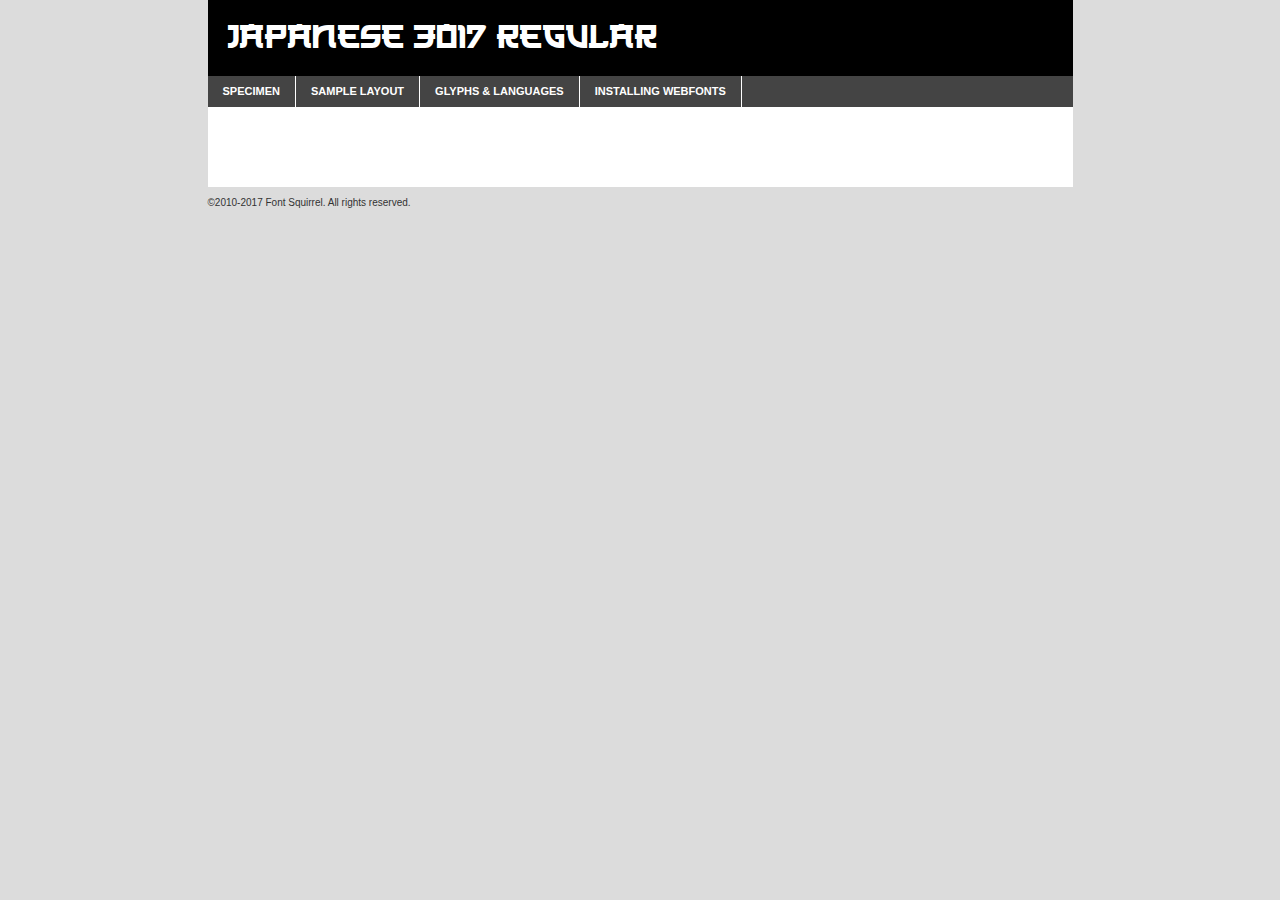
<file: font/japanese_3017-demo.html>
<!DOCTYPE html PUBLIC "-//W3C//DTD XHTML 1.0 Transitional//EN"
        "http://www.w3.org/TR/xhtml1/DTD/xhtml1-transitional.dtd">

<html xmlns="http://www.w3.org/1999/xhtml" xml:lang="en" lang="en">
<head>
    <meta http-equiv="Content-Type" content="text/html; charset=utf-8"/>
    <script src="http://ajax.googleapis.com/ajax/libs/jquery/1.7.2/jquery.min.js" type="text/javascript" charset="utf-8"></script>
    <script type="text/javascript">
		(function($) {
			$.fn.easyTabs = function(option) {
				var param = jQuery.extend({ fadeSpeed: 'fast', defaultContent: 1, activeClass: 'active' }, option);
				$(this).each(function() {
					var thisId = '#' + this.id;
					if ( param.defaultContent == '' )
					{
						param.defaultContent = 1;
					}
					if ( typeof param.defaultContent == 'number' )
					{
						var defaultTab = $(thisId + ' .tabs li:eq(' + (param.defaultContent - 1) + ') a').attr('href').substr(1);
					}
					else
					{
						var defaultTab = param.defaultContent;
					}
					$(thisId + ' .tabs li a').each(function() {
						var tabToHide = $(this).attr('href').substr(1);
						$('#' + tabToHide).addClass('easytabs-tab-content');
					});
					hideAll();
					changeContent(defaultTab);

					function hideAll() {$(thisId + ' .easytabs-tab-content').hide();}

					function changeContent(tabId)
					{
						hideAll();
						$(thisId + ' .tabs li').removeClass(param.activeClass);
						$(thisId + ' .tabs li a[href=#' + tabId + ']').closest('li').addClass(param.activeClass);
						if ( param.fadeSpeed != 'none' )
						{
							$(thisId + ' #' + tabId).fadeIn(param.fadeSpeed);
						}
						else
						{
							$(thisId + ' #' + tabId).show();
						}
					}

					$(thisId + ' .tabs li').click(function() {
						var tabId = $(this).find('a').attr('href').substr(1);
						changeContent(tabId);
						return false;
					});
				});
			}
		})(jQuery);
    </script>
    <link rel="stylesheet" href="specimen_files/specimen_stylesheet.css" type="text/css" charset="utf-8"/>
    <link rel="stylesheet" href="stylesheet.css" type="text/css" charset="utf-8"/>

    <style type="text/css">
        		body {
			font-family: 'japanese_3017regular';
        		}

            </style>

    <title>Japanese 3017 Regular Specimen</title>


    <script type="text/javascript" charset="utf-8">
		$(document).ready(function() {
			$('#container').easyTabs({ defaultContent: 1 });
		});
    </script>
</head>

<body>
<div id="container">
    <div id="header">
		Japanese 3017 Regular    </div>
    <ul class="tabs">
        <li><a href="#specimen">Specimen</a></li>
        <li><a href="#layout">Sample Layout</a></li>
		        <li><a href="#glyphs">Glyphs &amp; Languages</a></li>
        <li><a href="#installing">Installing Webfonts</a></li>

    </ul>

    <div id="main_content">


        <div id="specimen">

            <div class="section">
                <div class="grid12 firstcol">
                    <div class="huge">AaBb</div>
                </div>
            </div>

            <div class="section">
                <div class="glyph_range">A&#x200B;B&#x200b;C&#x200b;D&#x200b;E&#x200b;F&#x200b;G&#x200b;H&#x200b;I&#x200b;J&#x200b;K&#x200b;L&#x200b;M&#x200b;N&#x200b;O&#x200b;P&#x200b;Q&#x200b;R&#x200b;S&#x200b;T&#x200b;U&#x200b;V&#x200b;W&#x200b;X&#x200b;Y&#x200b;Z&#x200b;a&#x200b;b&#x200b;c&#x200b;d&#x200b;e&#x200b;f&#x200b;g&#x200b;h&#x200b;i&#x200b;j&#x200b;k&#x200b;l&#x200b;m&#x200b;n&#x200b;o&#x200b;p&#x200b;q&#x200b;r&#x200b;s&#x200b;t&#x200b;u&#x200b;v&#x200b;w&#x200b;x&#x200b;y&#x200b;z&#x200b;1&#x200b;2&#x200b;3&#x200b;4&#x200b;5&#x200b;6&#x200b;7&#x200b;8&#x200b;9&#x200b;0&#x200b;&amp;&#x200b;.&#x200b;,&#x200b;?&#x200b;!&#x200b;&#64;&#x200b;(&#x200b;)&#x200b;#&#x200b;$&#x200b;%&#x200b;*&#x200b;+&#x200b;-&#x200b;=&#x200b;:&#x200b;;</div>
            </div>
            <div class="section">
                <div class="grid12 firstcol">
                    <table class="sample_table">
                        <tr>
                            <td>10</td>
                            <td class="size10">abcdefghijklmnopqrstuvwxyzABCDEFGHIJKLMNOPQRSTUVWXYZ0123456789abcdefghijklmnopqrstuvwxyzABCDEFGHIJKLMNOPQRSTUVWXYZ0123456789abcdefghijklmnopqrstuvwxyzABCDEFGHIJKLMNOPQRSTUVWXYZ</td>
                        </tr>
                        <tr>
                            <td>11</td>
                            <td class="size11">abcdefghijklmnopqrstuvwxyzABCDEFGHIJKLMNOPQRSTUVWXYZ0123456789abcdefghijklmnopqrstuvwxyzABCDEFGHIJKLMNOPQRSTUVWXYZ0123456789abcdefghijklmnopqrstuvwxyzABCDEFGHIJKLMNOPQRSTUVWXYZ</td>
                        </tr>
                        <tr>
                            <td>12</td>
                            <td class="size12">abcdefghijklmnopqrstuvwxyzABCDEFGHIJKLMNOPQRSTUVWXYZ0123456789abcdefghijklmnopqrstuvwxyzABCDEFGHIJKLMNOPQRSTUVWXYZ0123456789abcdefghijklmnopqrstuvwxyzABCDEFGHIJKLMNOPQRSTUVWXYZ</td>
                        </tr>
                        <tr>
                            <td>13</td>
                            <td class="size13">abcdefghijklmnopqrstuvwxyzABCDEFGHIJKLMNOPQRSTUVWXYZ0123456789abcdefghijklmnopqrstuvwxyzABCDEFGHIJKLMNOPQRSTUVWXYZ0123456789abcdefghijklmnopqrstuvwxyzABCDEFGHIJKLMNOPQRSTUVWXYZ</td>
                        </tr>
                        <tr>
                            <td>14</td>
                            <td class="size14">abcdefghijklmnopqrstuvwxyzABCDEFGHIJKLMNOPQRSTUVWXYZ0123456789abcdefghijklmnopqrstuvwxyzABCDEFGHIJKLMNOPQRSTUVWXYZ0123456789abcdefghijklmnopqrstuvwxyzABCDEFGHIJKLMNOPQRSTUVWXYZ</td>
                        </tr>
                        <tr>
                            <td>16</td>
                            <td class="size16">abcdefghijklmnopqrstuvwxyzABCDEFGHIJKLMNOPQRSTUVWXYZ0123456789abcdefghijklmnopqrstuvwxyzABCDEFGHIJKLMNOPQRSTUVWXYZ</td>
                        </tr>
                        <tr>
                            <td>18</td>
                            <td class="size18">abcdefghijklmnopqrstuvwxyzABCDEFGHIJKLMNOPQRSTUVWXYZ0123456789abcdefghijklmnopqrstuvwxyzABCDEFGHIJKLMNOPQRSTUVWXYZ</td>
                        </tr>
                        <tr>
                            <td>20</td>
                            <td class="size20">abcdefghijklmnopqrstuvwxyzABCDEFGHIJKLMNOPQRSTUVWXYZ0123456789abcdefghijklmnopqrstuvwxyzABCDEFGHIJKLMNOPQRSTUVWXYZ</td>
                        </tr>
                        <tr>
                            <td>24</td>
                            <td class="size24">abcdefghijklmnopqrstuvwxyzABCDEFGHIJKLMNOPQRSTUVWXYZ0123456789abcdefghijklmnopqrstuvwxyzABCDEFGHIJKLMNOPQRSTUVWXYZ</td>
                        </tr>
                        <tr>
                            <td>30</td>
                            <td class="size30">abcdefghijklmnopqrstuvwxyzABCDEFGHIJKLMNOPQRSTUVWXYZ0123456789abcdefghijklmnopqrstuvwxyzABCDEFGHIJKLMNOPQRSTUVWXYZ</td>
                        </tr>
                        <tr>
                            <td>36</td>
                            <td class="size36">abcdefghijklmnopqrstuvwxyzABCDEFGHIJKLMNOPQRSTUVWXYZ0123456789abcdefghijklmnopqrstuvwxyzABCDEFGHIJKLMNOPQRSTUVWXYZ</td>
                        </tr>
                        <tr>
                            <td>48</td>
                            <td class="size48">abcdefghijklmnopqrstuvwxyzABCDEFGHIJKLMNOPQRSTUVWXYZ0123456789abcdefghijklmnopqrstuvwxyzABCDEFGHIJKLMNOPQRSTUVWXYZ</td>
                        </tr>
                        <tr>
                            <td>60</td>
                            <td class="size60">abcdefghijklmnopqrstuvwxyzABCDEFGHIJKLMNOPQRSTUVWXYZ0123456789abcdefghijklmnopqrstuvwxyzABCDEFGHIJKLMNOPQRSTUVWXYZ</td>
                        </tr>
                        <tr>
                            <td>72</td>
                            <td class="size72">abcdefghijklmnopqrstuvwxyzABCDEFGHIJKLMNOPQRSTUVWXYZ0123456789abcdefghijklmnopqrstuvwxyzABCDEFGHIJKLMNOPQRSTUVWXYZ</td>
                        </tr>
                        <tr>
                            <td>90</td>
                            <td class="size90">abcdefghijklmnopqrstuvwxyzABCDEFGHIJKLMNOPQRSTUVWXYZ0123456789abcdefghijklmnopqrstuvwxyzABCDEFGHIJKLMNOPQRSTUVWXYZ</td>
                        </tr>
                    </table>

                </div>

            </div>


            <div class="section" id="bodycomparison">


                <div id="xheight">
                    <div class="fontbody">&#x25FC;&#x25FC;&#x25FC;&#x25FC;&#x25FC;&#x25FC;&#x25FC;&#x25FC;&#x25FC;&#x25FC;&#x25FC;&#x25FC;&#x25FC;&#x25FC;&#x25FC;&#x25FC;&#x25FC;&#x25FC;&#x25FC;&#x25FC;&#x25FC;&#x25FC;&#x25FC;&#x25FC;&#x25FC;&#x25FC;&#x25FC;&#x25FC;&#x25FC;&#x25FC;&#x25FC;&#x25FC;&#x25FC;&#x25FC;&#x25FC;&#x25FC;&#x25FC;&#x25FC;&#x25FC;&#x25FC;&#x25FC;&#x25FC;&#x25FC;&#x25FC;&#x25FC;&#x25FC;&#x25FC;&#x25FC;&#x25FC;&#x25FC;&#x25FC;&#x25FC;&#x25FC;&#x25FC;&#x25FC;&#x25FC;&#x25FC;&#x25FC;&#x25FC;&#x25FC;&#x25FC;&#x25FC;&#x25FC;&#x25FC;&#x25FC;&#x25FC;&#x25FC;&#x25FC;&#x25FC;&#x25FC;&#x25FC;&#x25FC;&#x25FC;&#x25FC;&#x25FC;&#x25FC;&#x25FC;&#x25FC;&#x25FC;&#x25FC;&#x25FC;&#x25FC;&#x25FC;&#x25FC;&#x25FC;&#x25FC;&#x25FC;&#x25FC;&#x25FC;&#x25FC;&#x25FC;&#x25FC;&#x25FC;&#x25FC;&#x25FC;&#x25FC;&#x25FC;&#x25FC;&#x25FC;body</div>
                    <div class="arialbody">body</div>
                    <div class="verdanabody">body</div>
                    <div class="georgiabody">body</div>
                </div>
                <div class="fontbody" style="z-index:1">
                    body<span>Japanese 3017 Regular</span>
                </div>
                <div class="arialbody" style="z-index:1">
                    body<span>Arial</span>
                </div>
                <div class="verdanabody" style="z-index:1">
                    body<span>Verdana</span>
                </div>
                <div class="georgiabody" style="z-index:1">
                    body<span>Georgia</span>
                </div>


            </div>


            <div class="section psample psample_row1" id="">

                <div class="grid2 firstcol">
                    <p class="size10"><span>10.</span>Aenean lacinia bibendum nulla sed consectetur. Fusce dapibus, tellus ac cursus commodo, tortor mauris condimentum nibh, ut fermentum massa justo sit amet risus. Nullam id dolor id nibh ultricies vehicula ut id elit. Cum sociis natoque penatibus et magnis dis parturient montes, nascetur ridiculus mus. Nulla vitae elit libero, a pharetra augue.</p>

                </div>
                <div class="grid3">
                    <p class="size11"><span>11.</span>Aenean lacinia bibendum nulla sed consectetur. Fusce dapibus, tellus ac cursus commodo, tortor mauris condimentum nibh, ut fermentum massa justo sit amet risus. Nullam id dolor id nibh ultricies vehicula ut id elit. Cum sociis natoque penatibus et magnis dis parturient montes, nascetur ridiculus mus. Nulla vitae elit libero, a pharetra augue.</p>

                </div>
                <div class="grid3">
                    <p class="size12"><span>12.</span>Aenean lacinia bibendum nulla sed consectetur. Fusce dapibus, tellus ac cursus commodo, tortor mauris condimentum nibh, ut fermentum massa justo sit amet risus. Nullam id dolor id nibh ultricies vehicula ut id elit. Cum sociis natoque penatibus et magnis dis parturient montes, nascetur ridiculus mus. Nulla vitae elit libero, a pharetra augue.</p>

                </div>
                <div class="grid4">
                    <p class="size13"><span>13.</span>Aenean lacinia bibendum nulla sed consectetur. Fusce dapibus, tellus ac cursus commodo, tortor mauris condimentum nibh, ut fermentum massa justo sit amet risus. Nullam id dolor id nibh ultricies vehicula ut id elit. Cum sociis natoque penatibus et magnis dis parturient montes, nascetur ridiculus mus. Nulla vitae elit libero, a pharetra augue.</p>

                </div>
                <div class="white_blend"></div>

            </div>
            <div class="section psample psample_row2" id="">
                <div class="grid3 firstcol">
                    <p class="size14"><span>14.</span>Aenean lacinia bibendum nulla sed consectetur. Fusce dapibus, tellus ac cursus commodo, tortor mauris condimentum nibh, ut fermentum massa justo sit amet risus. Nullam id dolor id nibh ultricies vehicula ut id elit. Cum sociis natoque penatibus et magnis dis parturient montes, nascetur ridiculus mus. Nulla vitae elit libero, a pharetra augue.</p>

                </div>
                <div class="grid4">
                    <p class="size16"><span>16.</span>Aenean lacinia bibendum nulla sed consectetur. Fusce dapibus, tellus ac cursus commodo, tortor mauris condimentum nibh, ut fermentum massa justo sit amet risus. Nullam id dolor id nibh ultricies vehicula ut id elit. Cum sociis natoque penatibus et magnis dis parturient montes, nascetur ridiculus mus. Nulla vitae elit libero, a pharetra augue.</p>

                </div>
                <div class="grid5">
                    <p class="size18"><span>18.</span>Aenean lacinia bibendum nulla sed consectetur. Fusce dapibus, tellus ac cursus commodo, tortor mauris condimentum nibh, ut fermentum massa justo sit amet risus. Nullam id dolor id nibh ultricies vehicula ut id elit. Cum sociis natoque penatibus et magnis dis parturient montes, nascetur ridiculus mus. Nulla vitae elit libero, a pharetra augue.</p>

                </div>

                <div class="white_blend"></div>

            </div>

            <div class="section psample psample_row3" id="">
                <div class="grid5 firstcol">
                    <p class="size20"><span>20.</span>Aenean lacinia bibendum nulla sed consectetur. Fusce dapibus, tellus ac cursus commodo, tortor mauris condimentum nibh, ut fermentum massa justo sit amet risus. Nullam id dolor id nibh ultricies vehicula ut id elit. Cum sociis natoque penatibus et magnis dis parturient montes, nascetur ridiculus mus. Nulla vitae elit libero, a pharetra augue.</p>
                </div>
                <div class="grid7">
                    <p class="size24"><span>24.</span>Aenean lacinia bibendum nulla sed consectetur. Fusce dapibus, tellus ac cursus commodo, tortor mauris condimentum nibh, ut fermentum massa justo sit amet risus. Nullam id dolor id nibh ultricies vehicula ut id elit. Cum sociis natoque penatibus et magnis dis parturient montes, nascetur ridiculus mus. Nulla vitae elit libero, a pharetra augue.</p>
                </div>

                <div class="white_blend"></div>

            </div>

            <div class="section psample psample_row4" id="">
                <div class="grid12 firstcol">
                    <p class="size30"><span>30.</span>Aenean lacinia bibendum nulla sed consectetur. Fusce dapibus, tellus ac cursus commodo, tortor mauris condimentum nibh, ut fermentum massa justo sit amet risus. Nullam id dolor id nibh ultricies vehicula ut id elit. Cum sociis natoque penatibus et magnis dis parturient montes, nascetur ridiculus mus. Nulla vitae elit libero, a pharetra augue.</p>
                </div>
                <div class="white_blend"></div>

            </div>


            <div class="section psample psample_row1 fullreverse">
                <div class="grid2 firstcol">
                    <p class="size10"><span>10.</span>Aenean lacinia bibendum nulla sed consectetur. Fusce dapibus, tellus ac cursus commodo, tortor mauris condimentum nibh, ut fermentum massa justo sit amet risus. Nullam id dolor id nibh ultricies vehicula ut id elit. Cum sociis natoque penatibus et magnis dis parturient montes, nascetur ridiculus mus. Nulla vitae elit libero, a pharetra augue.</p>

                </div>
                <div class="grid3">
                    <p class="size11"><span>11.</span>Aenean lacinia bibendum nulla sed consectetur. Fusce dapibus, tellus ac cursus commodo, tortor mauris condimentum nibh, ut fermentum massa justo sit amet risus. Nullam id dolor id nibh ultricies vehicula ut id elit. Cum sociis natoque penatibus et magnis dis parturient montes, nascetur ridiculus mus. Nulla vitae elit libero, a pharetra augue.</p>

                </div>
                <div class="grid3">
                    <p class="size12"><span>12.</span>Aenean lacinia bibendum nulla sed consectetur. Fusce dapibus, tellus ac cursus commodo, tortor mauris condimentum nibh, ut fermentum massa justo sit amet risus. Nullam id dolor id nibh ultricies vehicula ut id elit. Cum sociis natoque penatibus et magnis dis parturient montes, nascetur ridiculus mus. Nulla vitae elit libero, a pharetra augue.</p>

                </div>
                <div class="grid4">
                    <p class="size13"><span>13.</span>Aenean lacinia bibendum nulla sed consectetur. Fusce dapibus, tellus ac cursus commodo, tortor mauris condimentum nibh, ut fermentum massa justo sit amet risus. Nullam id dolor id nibh ultricies vehicula ut id elit. Cum sociis natoque penatibus et magnis dis parturient montes, nascetur ridiculus mus. Nulla vitae elit libero, a pharetra augue.</p>

                </div>
                <div class="black_blend"></div>

            </div>

            <div class="section psample psample_row2 fullreverse">
                <div class="grid3 firstcol">
                    <p class="size14"><span>14.</span>Aenean lacinia bibendum nulla sed consectetur. Fusce dapibus, tellus ac cursus commodo, tortor mauris condimentum nibh, ut fermentum massa justo sit amet risus. Nullam id dolor id nibh ultricies vehicula ut id elit. Cum sociis natoque penatibus et magnis dis parturient montes, nascetur ridiculus mus. Nulla vitae elit libero, a pharetra augue.</p>

                </div>
                <div class="grid4">
                    <p class="size16"><span>16.</span>Aenean lacinia bibendum nulla sed consectetur. Fusce dapibus, tellus ac cursus commodo, tortor mauris condimentum nibh, ut fermentum massa justo sit amet risus. Nullam id dolor id nibh ultricies vehicula ut id elit. Cum sociis natoque penatibus et magnis dis parturient montes, nascetur ridiculus mus. Nulla vitae elit libero, a pharetra augue.</p>

                </div>
                <div class="grid5">
                    <p class="size18"><span>18.</span>Aenean lacinia bibendum nulla sed consectetur. Fusce dapibus, tellus ac cursus commodo, tortor mauris condimentum nibh, ut fermentum massa justo sit amet risus. Nullam id dolor id nibh ultricies vehicula ut id elit. Cum sociis natoque penatibus et magnis dis parturient montes, nascetur ridiculus mus. Nulla vitae elit libero, a pharetra augue.</p>

                </div>
                <div class="black_blend"></div>

            </div>

            <div class="section psample fullreverse psample_row3" id="">
                <div class="grid5 firstcol">
                    <p class="size20"><span>20.</span>Aenean lacinia bibendum nulla sed consectetur. Fusce dapibus, tellus ac cursus commodo, tortor mauris condimentum nibh, ut fermentum massa justo sit amet risus. Nullam id dolor id nibh ultricies vehicula ut id elit. Cum sociis natoque penatibus et magnis dis parturient montes, nascetur ridiculus mus. Nulla vitae elit libero, a pharetra augue.</p>
                </div>
                <div class="grid7">
                    <p class="size24"><span>24.</span>Aenean lacinia bibendum nulla sed consectetur. Fusce dapibus, tellus ac cursus commodo, tortor mauris condimentum nibh, ut fermentum massa justo sit amet risus. Nullam id dolor id nibh ultricies vehicula ut id elit. Cum sociis natoque penatibus et magnis dis parturient montes, nascetur ridiculus mus. Nulla vitae elit libero, a pharetra augue.</p>
                </div>

                <div class="black_blend"></div>

            </div>

            <div class="section psample fullreverse psample_row4" id="" style="border-bottom: 20px #000 solid;">
                <div class="grid12 firstcol">
                    <p class="size30"><span>30.</span>Aenean lacinia bibendum nulla sed consectetur. Fusce dapibus, tellus ac cursus commodo, tortor mauris condimentum nibh, ut fermentum massa justo sit amet risus. Nullam id dolor id nibh ultricies vehicula ut id elit. Cum sociis natoque penatibus et magnis dis parturient montes, nascetur ridiculus mus. Nulla vitae elit libero, a pharetra augue.</p>
                </div>
                <div class="black_blend"></div>

            </div>


        </div>

        <div id="layout">

            <div class="section">

                <div class="grid12 firstcol">
                    <h1>Lorem Ipsum Dolor</h1>
                    <h2>Etiam porta sem malesuada magna mollis euismod</h2>

                    <p class="byline">By <a href="#link">Aenean Lacinia</a></p>
                </div>
            </div>
            <div class="section">
                <div class="grid8 firstcol">
                    <p class="large">Donec sed odio dui. Morbi leo risus, porta ac consectetur ac, vestibulum at eros. Fusce dapibus, tellus ac cursus commodo, tortor mauris condimentum nibh, ut fermentum massa justo sit amet risus. </p>


                    <h3>Pellentesque ornare sem</h3>

                    <p>Maecenas sed diam eget risus varius blandit sit amet non magna. Maecenas faucibus mollis interdum. Donec ullamcorper nulla non metus auctor fringilla. Nullam id dolor id nibh ultricies vehicula ut id elit. Nullam id dolor id nibh ultricies vehicula ut id elit. </p>

                    <p>Aenean eu leo quam. Pellentesque ornare sem lacinia quam venenatis vestibulum. Lorem ipsum dolor sit amet, consectetur adipiscing elit. Cum sociis natoque penatibus et magnis dis parturient montes, nascetur ridiculus mus. </p>

                    <p>Nulla vitae elit libero, a pharetra augue. Praesent commodo cursus magna, vel scelerisque nisl consectetur et. Aenean lacinia bibendum nulla sed consectetur. </p>

                    <p>Nullam quis risus eget urna mollis ornare vel eu leo. Nullam quis risus eget urna mollis ornare vel eu leo. Maecenas sed diam eget risus varius blandit sit amet non magna. Donec ullamcorper nulla non metus auctor fringilla. </p>

                    <h3>Cras mattis consectetur</h3>

                    <p>Aenean eu leo quam. Pellentesque ornare sem lacinia quam venenatis vestibulum. Aenean lacinia bibendum nulla sed consectetur. Integer posuere erat a ante venenatis dapibus posuere velit aliquet. Cras mattis consectetur purus sit amet fermentum. </p>

                    <p>Nullam id dolor id nibh ultricies vehicula ut id elit. Nullam quis risus eget urna mollis ornare vel eu leo. Cras mattis consectetur purus sit amet fermentum.</p>
                </div>

                <div class="grid4 sidebar">

                    <div class="box reverse">
                        <p class="last">Nullam quis risus eget urna mollis ornare vel eu leo. Donec ullamcorper nulla non metus auctor fringilla. Cras mattis consectetur purus sit amet fermentum. Sed posuere consectetur est at lobortis. Lorem ipsum dolor sit amet, consectetur adipiscing elit. </p>
                    </div>

                    <p class="caption">Maecenas sed diam eget risus varius.</p>

                    <p>Vestibulum id ligula porta felis euismod semper. Integer posuere erat a ante venenatis dapibus posuere velit aliquet. Vestibulum id ligula porta felis euismod semper. Sed posuere consectetur est at lobortis. Maecenas sed diam eget risus varius blandit sit amet non magna. Fusce dapibus, tellus ac cursus commodo, tortor mauris condimentum nibh, ut fermentum massa justo sit amet risus. </p>


                    <p>Duis mollis, est non commodo luctus, nisi erat porttitor ligula, eget lacinia odio sem nec elit. Aenean lacinia bibendum nulla sed consectetur. Vivamus sagittis lacus vel augue laoreet rutrum faucibus dolor auctor. Aenean lacinia bibendum nulla sed consectetur. Nullam quis risus eget urna mollis ornare vel eu leo. </p>

                    <p>Praesent commodo cursus magna, vel scelerisque nisl consectetur et. Donec ullamcorper nulla non metus auctor fringilla. Maecenas faucibus mollis interdum. Fusce dapibus, tellus ac cursus commodo, tortor mauris condimentum nibh, ut fermentum massa justo sit amet risus. </p>

                </div>
            </div>

        </div>


		

        <div id="glyphs">
            <div class="section">
                <div class="grid12 firstcol">

                    <h1>Language Support</h1>
                    <p>The subset of Japanese 3017 Regular in this kit supports the following languages:<br/>

						Albanian, Basque, Breton, Chamorro, Danish, English, Faroese, Finnish, Frisian, Galician, German, Icelandic, Italian, Malagasy, Norwegian, Portuguese, Spanish, Alsatian, Aragonese, Arapaho, Arrernte, Asturian, Aymara, Bislama, Cebuano, Corsican, Fijian, French_creole, Genoese, Gilbertese, Greenlandic, Haitian_creole, Hiligaynon, Hmong, Hopi, Ibanag, Iloko_ilokano, Indonesian, Interglossa_glosa, Interlingua, Irish_gaelic, Jerriais, Lojban, Lombard, Luxembourgeois, Manx, Mohawk, Norfolk_pitcairnese, Occitan, Oromo, Pangasinan, Papiamento, Piedmontese, Potawatomi, Rhaeto-romance, Romansh, Rotokas, Sami_lule, Sardinian, Scots_gaelic, Seychelles_creole, Shona, Sicilian, Somali, Southern_ndebele, Swahili, Swati_swazi, Tagalog_filipino_pilipino, Tetum, Tok_pisin, Uyghur_latinized, Volapuk, Walloon, Warlpiri, Xhosa, Yapese, Zulu, Latinbasic, Ubasic, Demo                    </p>
                    <h1>Glyph Chart</h1>
                    <p>The subset of Japanese 3017 Regular in this kit includes all the glyphs listed below. Unicode entities are included above each glyph to help you insert individual characters into your layout.</p>
                    <div id="glyph_chart">

																				                                <div><p>&amp;#29;</p>&#29;</div>
																				                                <div><p>&amp;#13;</p>&#13;</div>
																				                                <div><p>&amp;#29;</p>&#29;</div>
																				                                <div><p>&amp;#32;</p>&#32;</div>
																				                                <div><p>&amp;#33;</p>&#33;</div>
																				                                <div><p>&amp;#34;</p>&#34;</div>
																				                                <div><p>&amp;#35;</p>&#35;</div>
																				                                <div><p>&amp;#36;</p>&#36;</div>
																				                                <div><p>&amp;#37;</p>&#37;</div>
																				                                <div><p>&amp;#38;</p>&#38;</div>
																				                                <div><p>&amp;#39;</p>&#39;</div>
																				                                <div><p>&amp;#40;</p>&#40;</div>
																				                                <div><p>&amp;#41;</p>&#41;</div>
																				                                <div><p>&amp;#42;</p>&#42;</div>
																				                                <div><p>&amp;#43;</p>&#43;</div>
																				                                <div><p>&amp;#44;</p>&#44;</div>
																				                                <div><p>&amp;#45;</p>&#45;</div>
																				                                <div><p>&amp;#46;</p>&#46;</div>
																				                                <div><p>&amp;#47;</p>&#47;</div>
																				                                <div><p>&amp;#48;</p>&#48;</div>
																				                                <div><p>&amp;#49;</p>&#49;</div>
																				                                <div><p>&amp;#50;</p>&#50;</div>
																				                                <div><p>&amp;#51;</p>&#51;</div>
																				                                <div><p>&amp;#52;</p>&#52;</div>
																				                                <div><p>&amp;#53;</p>&#53;</div>
																				                                <div><p>&amp;#54;</p>&#54;</div>
																				                                <div><p>&amp;#55;</p>&#55;</div>
																				                                <div><p>&amp;#56;</p>&#56;</div>
																				                                <div><p>&amp;#57;</p>&#57;</div>
																				                                <div><p>&amp;#58;</p>&#58;</div>
																				                                <div><p>&amp;#59;</p>&#59;</div>
																				                                <div><p>&amp;#60;</p>&#60;</div>
																				                                <div><p>&amp;#61;</p>&#61;</div>
																				                                <div><p>&amp;#62;</p>&#62;</div>
																				                                <div><p>&amp;#63;</p>&#63;</div>
																				                                <div><p>&amp;#64;</p>&#64;</div>
																				                                <div><p>&amp;#65;</p>&#65;</div>
																				                                <div><p>&amp;#66;</p>&#66;</div>
																				                                <div><p>&amp;#67;</p>&#67;</div>
																				                                <div><p>&amp;#68;</p>&#68;</div>
																				                                <div><p>&amp;#69;</p>&#69;</div>
																				                                <div><p>&amp;#70;</p>&#70;</div>
																				                                <div><p>&amp;#71;</p>&#71;</div>
																				                                <div><p>&amp;#72;</p>&#72;</div>
																				                                <div><p>&amp;#73;</p>&#73;</div>
																				                                <div><p>&amp;#74;</p>&#74;</div>
																				                                <div><p>&amp;#75;</p>&#75;</div>
																				                                <div><p>&amp;#76;</p>&#76;</div>
																				                                <div><p>&amp;#77;</p>&#77;</div>
																				                                <div><p>&amp;#78;</p>&#78;</div>
																				                                <div><p>&amp;#79;</p>&#79;</div>
																				                                <div><p>&amp;#80;</p>&#80;</div>
																				                                <div><p>&amp;#81;</p>&#81;</div>
																				                                <div><p>&amp;#82;</p>&#82;</div>
																				                                <div><p>&amp;#83;</p>&#83;</div>
																				                                <div><p>&amp;#84;</p>&#84;</div>
																				                                <div><p>&amp;#85;</p>&#85;</div>
																				                                <div><p>&amp;#86;</p>&#86;</div>
																				                                <div><p>&amp;#87;</p>&#87;</div>
																				                                <div><p>&amp;#88;</p>&#88;</div>
																				                                <div><p>&amp;#89;</p>&#89;</div>
																				                                <div><p>&amp;#90;</p>&#90;</div>
																				                                <div><p>&amp;#91;</p>&#91;</div>
																				                                <div><p>&amp;#92;</p>&#92;</div>
																				                                <div><p>&amp;#93;</p>&#93;</div>
																				                                <div><p>&amp;#94;</p>&#94;</div>
																				                                <div><p>&amp;#95;</p>&#95;</div>
																				                                <div><p>&amp;#96;</p>&#96;</div>
																				                                <div><p>&amp;#97;</p>&#97;</div>
																				                                <div><p>&amp;#98;</p>&#98;</div>
																				                                <div><p>&amp;#99;</p>&#99;</div>
																				                                <div><p>&amp;#100;</p>&#100;</div>
																				                                <div><p>&amp;#101;</p>&#101;</div>
																				                                <div><p>&amp;#102;</p>&#102;</div>
																				                                <div><p>&amp;#103;</p>&#103;</div>
																				                                <div><p>&amp;#104;</p>&#104;</div>
																				                                <div><p>&amp;#105;</p>&#105;</div>
																				                                <div><p>&amp;#106;</p>&#106;</div>
																				                                <div><p>&amp;#107;</p>&#107;</div>
																				                                <div><p>&amp;#108;</p>&#108;</div>
																				                                <div><p>&amp;#109;</p>&#109;</div>
																				                                <div><p>&amp;#110;</p>&#110;</div>
																				                                <div><p>&amp;#111;</p>&#111;</div>
																				                                <div><p>&amp;#112;</p>&#112;</div>
																				                                <div><p>&amp;#113;</p>&#113;</div>
																				                                <div><p>&amp;#114;</p>&#114;</div>
																				                                <div><p>&amp;#115;</p>&#115;</div>
																				                                <div><p>&amp;#116;</p>&#116;</div>
																				                                <div><p>&amp;#117;</p>&#117;</div>
																				                                <div><p>&amp;#118;</p>&#118;</div>
																				                                <div><p>&amp;#119;</p>&#119;</div>
																				                                <div><p>&amp;#120;</p>&#120;</div>
																				                                <div><p>&amp;#121;</p>&#121;</div>
																				                                <div><p>&amp;#122;</p>&#122;</div>
																				                                <div><p>&amp;#123;</p>&#123;</div>
																				                                <div><p>&amp;#124;</p>&#124;</div>
																				                                <div><p>&amp;#125;</p>&#125;</div>
																				                                <div><p>&amp;#126;</p>&#126;</div>
																				                                <div><p>&amp;#160;</p>&#160;</div>
																				                                <div><p>&amp;#161;</p>&#161;</div>
																				                                <div><p>&amp;#162;</p>&#162;</div>
																				                                <div><p>&amp;#163;</p>&#163;</div>
																				                                <div><p>&amp;#164;</p>&#164;</div>
																				                                <div><p>&amp;#165;</p>&#165;</div>
																				                                <div><p>&amp;#166;</p>&#166;</div>
																				                                <div><p>&amp;#167;</p>&#167;</div>
																				                                <div><p>&amp;#168;</p>&#168;</div>
																				                                <div><p>&amp;#169;</p>&#169;</div>
																				                                <div><p>&amp;#170;</p>&#170;</div>
																				                                <div><p>&amp;#171;</p>&#171;</div>
																				                                <div><p>&amp;#172;</p>&#172;</div>
																				                                <div><p>&amp;#173;</p>&#173;</div>
																				                                <div><p>&amp;#174;</p>&#174;</div>
																				                                <div><p>&amp;#175;</p>&#175;</div>
																				                                <div><p>&amp;#176;</p>&#176;</div>
																				                                <div><p>&amp;#177;</p>&#177;</div>
																				                                <div><p>&amp;#178;</p>&#178;</div>
																				                                <div><p>&amp;#179;</p>&#179;</div>
																				                                <div><p>&amp;#180;</p>&#180;</div>
																				                                <div><p>&amp;#181;</p>&#181;</div>
																				                                <div><p>&amp;#182;</p>&#182;</div>
																				                                <div><p>&amp;#183;</p>&#183;</div>
																				                                <div><p>&amp;#184;</p>&#184;</div>
																				                                <div><p>&amp;#185;</p>&#185;</div>
																				                                <div><p>&amp;#186;</p>&#186;</div>
																				                                <div><p>&amp;#187;</p>&#187;</div>
																				                                <div><p>&amp;#188;</p>&#188;</div>
																				                                <div><p>&amp;#189;</p>&#189;</div>
																				                                <div><p>&amp;#190;</p>&#190;</div>
																				                                <div><p>&amp;#191;</p>&#191;</div>
																				                                <div><p>&amp;#192;</p>&#192;</div>
																				                                <div><p>&amp;#193;</p>&#193;</div>
																				                                <div><p>&amp;#194;</p>&#194;</div>
																				                                <div><p>&amp;#195;</p>&#195;</div>
																				                                <div><p>&amp;#196;</p>&#196;</div>
																				                                <div><p>&amp;#197;</p>&#197;</div>
																				                                <div><p>&amp;#198;</p>&#198;</div>
																				                                <div><p>&amp;#199;</p>&#199;</div>
																				                                <div><p>&amp;#200;</p>&#200;</div>
																				                                <div><p>&amp;#201;</p>&#201;</div>
																				                                <div><p>&amp;#202;</p>&#202;</div>
																				                                <div><p>&amp;#203;</p>&#203;</div>
																				                                <div><p>&amp;#204;</p>&#204;</div>
																				                                <div><p>&amp;#205;</p>&#205;</div>
																				                                <div><p>&amp;#206;</p>&#206;</div>
																				                                <div><p>&amp;#207;</p>&#207;</div>
																				                                <div><p>&amp;#208;</p>&#208;</div>
																				                                <div><p>&amp;#209;</p>&#209;</div>
																				                                <div><p>&amp;#210;</p>&#210;</div>
																				                                <div><p>&amp;#211;</p>&#211;</div>
																				                                <div><p>&amp;#212;</p>&#212;</div>
																				                                <div><p>&amp;#213;</p>&#213;</div>
																				                                <div><p>&amp;#214;</p>&#214;</div>
																				                                <div><p>&amp;#215;</p>&#215;</div>
																				                                <div><p>&amp;#216;</p>&#216;</div>
																				                                <div><p>&amp;#217;</p>&#217;</div>
																				                                <div><p>&amp;#218;</p>&#218;</div>
																				                                <div><p>&amp;#219;</p>&#219;</div>
																				                                <div><p>&amp;#220;</p>&#220;</div>
																				                                <div><p>&amp;#221;</p>&#221;</div>
																				                                <div><p>&amp;#222;</p>&#222;</div>
																				                                <div><p>&amp;#223;</p>&#223;</div>
																				                                <div><p>&amp;#224;</p>&#224;</div>
																				                                <div><p>&amp;#225;</p>&#225;</div>
																				                                <div><p>&amp;#226;</p>&#226;</div>
																				                                <div><p>&amp;#227;</p>&#227;</div>
																				                                <div><p>&amp;#228;</p>&#228;</div>
																				                                <div><p>&amp;#229;</p>&#229;</div>
																				                                <div><p>&amp;#230;</p>&#230;</div>
																				                                <div><p>&amp;#231;</p>&#231;</div>
																				                                <div><p>&amp;#232;</p>&#232;</div>
																				                                <div><p>&amp;#233;</p>&#233;</div>
																				                                <div><p>&amp;#234;</p>&#234;</div>
																				                                <div><p>&amp;#235;</p>&#235;</div>
																				                                <div><p>&amp;#236;</p>&#236;</div>
																				                                <div><p>&amp;#237;</p>&#237;</div>
																				                                <div><p>&amp;#238;</p>&#238;</div>
																				                                <div><p>&amp;#239;</p>&#239;</div>
																				                                <div><p>&amp;#240;</p>&#240;</div>
																				                                <div><p>&amp;#241;</p>&#241;</div>
																				                                <div><p>&amp;#242;</p>&#242;</div>
																				                                <div><p>&amp;#243;</p>&#243;</div>
																				                                <div><p>&amp;#244;</p>&#244;</div>
																				                                <div><p>&amp;#245;</p>&#245;</div>
																				                                <div><p>&amp;#246;</p>&#246;</div>
																				                                <div><p>&amp;#247;</p>&#247;</div>
																				                                <div><p>&amp;#248;</p>&#248;</div>
																				                                <div><p>&amp;#249;</p>&#249;</div>
																				                                <div><p>&amp;#250;</p>&#250;</div>
																				                                <div><p>&amp;#251;</p>&#251;</div>
																				                                <div><p>&amp;#252;</p>&#252;</div>
																				                                <div><p>&amp;#253;</p>&#253;</div>
																				                                <div><p>&amp;#254;</p>&#254;</div>
																				                                <div><p>&amp;#255;</p>&#255;</div>
																				                                <div><p>&amp;#710;</p>&#710;</div>
																				                                <div><p>&amp;#732;</p>&#732;</div>
																				                                <div><p>&amp;#8192;</p>&#8192;</div>
																				                                <div><p>&amp;#8193;</p>&#8193;</div>
																				                                <div><p>&amp;#8194;</p>&#8194;</div>
																				                                <div><p>&amp;#8195;</p>&#8195;</div>
																				                                <div><p>&amp;#8196;</p>&#8196;</div>
																				                                <div><p>&amp;#8197;</p>&#8197;</div>
																				                                <div><p>&amp;#8198;</p>&#8198;</div>
																				                                <div><p>&amp;#8199;</p>&#8199;</div>
																				                                <div><p>&amp;#8200;</p>&#8200;</div>
																				                                <div><p>&amp;#8201;</p>&#8201;</div>
																				                                <div><p>&amp;#8202;</p>&#8202;</div>
																				                                <div><p>&amp;#8208;</p>&#8208;</div>
																				                                <div><p>&amp;#8209;</p>&#8209;</div>
																				                                <div><p>&amp;#8210;</p>&#8210;</div>
																				                                <div><p>&amp;#8211;</p>&#8211;</div>
																				                                <div><p>&amp;#8212;</p>&#8212;</div>
																				                                <div><p>&amp;#8216;</p>&#8216;</div>
																				                                <div><p>&amp;#8217;</p>&#8217;</div>
																				                                <div><p>&amp;#8218;</p>&#8218;</div>
																				                                <div><p>&amp;#8220;</p>&#8220;</div>
																				                                <div><p>&amp;#8221;</p>&#8221;</div>
																				                                <div><p>&amp;#8222;</p>&#8222;</div>
																				                                <div><p>&amp;#8226;</p>&#8226;</div>
																				                                <div><p>&amp;#8230;</p>&#8230;</div>
																				                                <div><p>&amp;#8239;</p>&#8239;</div>
																				                                <div><p>&amp;#8249;</p>&#8249;</div>
																				                                <div><p>&amp;#8250;</p>&#8250;</div>
																				                                <div><p>&amp;#8287;</p>&#8287;</div>
																				                                <div><p>&amp;#8364;</p>&#8364;</div>
																				                                <div><p>&amp;#8482;</p>&#8482;</div>
																				                                <div><p>&amp;#9724;</p>&#9724;</div>
																																													                    </div>
                </div>


            </div>
        </div>


        <div id="specs">

        </div>

        <div id="installing">
            <div class="section">
                <div class="grid7 firstcol">
                    <h1>Installing Webfonts</h1>

                    <p>Webfonts are supported by all major browser platforms but not all in the same way. There are currently four different font formats that must be included in order to target all browsers. This includes TTF, WOFF, EOT and SVG.</p>

                    <h2>1. Upload your webfonts</h2>
                    <p>You must upload your webfont kit to your website. They should be in or near the same directory as your CSS files.</p>

                    <h2>2. Include the webfont stylesheet</h2>
                    <p>A special CSS @font-face declaration helps the various browsers select the appropriate font it needs without causing you a bunch of headaches. Learn more about this syntax by reading the <a href="https://www.fontspring.com/blog/further-hardening-of-the-bulletproof-syntax">Fontspring blog post</a> about it. The code for it is as follows:</p>


                    <code>
                        @font-face{
                        font-family: 'MyWebFont';
                        src: url('WebFont.eot');
                        src: url('WebFont.eot?#iefix') format('embedded-opentype'),
                        url('WebFont.woff') format('woff'),
                        url('WebFont.ttf') format('truetype'),
                        url('WebFont.svg#webfont') format('svg');
                        }
                    </code>

                    <p>We've already gone ahead and generated the code for you. All you have to do is link to the stylesheet in your HTML, like this:</p>
                    <code>&lt;link rel=&quot;stylesheet&quot; href=&quot;stylesheet.css&quot; type=&quot;text/css&quot; charset=&quot;utf-8&quot; /&gt;</code>

                    <h2>3. Modify your own stylesheet</h2>
                    <p>To take advantage of your new fonts, you must tell your stylesheet to use them. Look at the original @font-face declaration above and find the property called "font-family." The name linked there will be what you use to reference the font. Prepend that webfont name to the font stack in the "font-family" property, inside the selector you want to change. For example:</p>
                    <code>p { font-family: 'WebFont', Arial, sans-serif; }</code>

                    <h2>4. Test</h2>
                    <p>Getting webfonts to work cross-browser <em>can</em> be tricky. Use the information in the sidebar to help you if you find that fonts aren't loading in a particular browser.</p>
                </div>

                <div class="grid5 sidebar">
                    <div class="box">
                        <h2>Troubleshooting<br/>Font-Face Problems</h2>
                        <p>Having trouble getting your webfonts to load in your new website? Here are some tips to sort out what might be the problem.</p>

                        <h3>Fonts not showing in any browser</h3>

                        <p>This sounds like you need to work on the plumbing. You either did not upload the fonts to the correct directory, or you did not link the fonts properly in the CSS. If you've confirmed that all this is correct and you still have a problem, take a look at your .htaccess file and see if requests are getting intercepted.</p>

                        <h3>Fonts not loading in iPhone or iPad</h3>

                        <p>The most common problem here is that you are serving the fonts from an IIS server. IIS refuses to serve files that have unknown MIME types. If that is the case, you must set the MIME type for SVG to "image/svg+xml" in the server settings. Follow these instructions from Microsoft if you need help.</p>

                        <h3>Fonts not loading in Firefox</h3>

                        <p>The primary reason for this failure? You are still using a version Firefox older than 3.5. So upgrade already! If that isn't it, then you are very likely serving fonts from a different domain. Firefox requires that all font assets be served from the same domain. Lastly it is possible that you need to add WOFF to your list of MIME types (if you are serving via IIS.)</p>

                        <h3>Fonts not loading in IE</h3>

                        <p>Are you looking at Internet Explorer on an actual Windows machine or are you cheating by using a service like Adobe BrowserLab? Many of these screenshot services do not render @font-face for IE. Best to test it on a real machine.</p>

                        <h3>Fonts not loading in IE9</h3>

                        <p>IE9, like Firefox, requires that fonts be served from the same domain as the website. Make sure that is the case.</p>
                    </div>
                </div>
            </div>

        </div>

    </div>
    <div id="footer">
        <p>&copy;2010-2017 Font Squirrel. All rights reserved.</p>
    </div>
</div>
</body>
</html>
</file>
<file: font/stylesheet.css>
/*! Generated by Font Squirrel (https://www.fontsquirrel.com) on July 27, 2023 */



@font-face {
    font-family: 'japanese_3017regular';
    src: url('japanese_3017-webfont.woff2') format('woff2'),
         url('japanese_3017-webfont.woff') format('woff');
    font-weight: normal;
    font-style: normal;

}




@font-face {
    font-family: 'japanese_3017regular';
    src: url('japanese_3017-webfont.woff2') format('woff2'),
         url('japanese_3017-webfont.woff') format('woff');
    font-weight: normal;
    font-style: normal;

}
</file>
<file: font/specimen_files/specimen_stylesheet.css>
@import url('grid_12-825-55-15.css');

/*  
	CSS Reset by Eric Meyer - Released under Public Domain
    http://meyerweb.com/eric/tools/css/reset/
*/
html, body, div, span, applet, object, iframe,
h1, h2, h3, h4, h5, h6, p, blockquote, pre,
a, abbr, acronym, address, big, cite, code,
del, dfn, em, font, img, ins, kbd, q, s, samp,
small, strike, strong, sub, sup, tt, var,
b, u, i, center, dl, dt, dd, ol, ul, li,
fieldset, form, label, legend, table,
caption, tbody, tfoot, thead, tr, th, td {
	margin:         0;
	padding:        0;
	border:         0;
	outline:        0;
	font-size:      100%;
	vertical-align: baseline;
	background:     transparent;
}

body {
	line-height: 1;
}

ol, ul {
	list-style: none;
}

blockquote, q {
	quotes: none;
}

blockquote:before, blockquote:after,
q:before, q:after {
	content: '';
	content: none;
}

:focus {
	outline: 0;
}

ins {
	text-decoration: none;
}

del {
	text-decoration: line-through;
}

table {
	border-collapse: collapse;
	border-spacing:  0;
}


body {
	color:            #000;
	background-color: #dcdcdc;
}

a {
	text-decoration: none;
	color:           #1883ba;
}

h1 {
	font-size:     32px;
	font-weight:   normal;
	font-style:    normal;
	margin-bottom: 18px;
}

h2 {
	font-size: 18px;
}

#container {
	width:  865px;
	margin: 0px auto;
}


#header {
	padding:          20px;
	font-size:        36px;
	background-color: #000;
	color:            #fff;
}

#header span {
	color: #666;
}

#main_content {
	background-color: #fff;
	padding:          60px 20px 20px;
}


#footer p {
	margin:         0;
	padding-top:    10px;
	padding-bottom: 50px;
	color:          #333;
	font:           10px Arial, sans-serif;
}

.tabs {
	width:            100%;
	height:           31px;
	background-color: #444;
}

.tabs li {
	float:            left;
	margin:           0;
	overflow:         hidden;
	background-color: #444;
}

.tabs li a {
	display:         block;
	color:           #fff;
	text-decoration: none;
	font:            bold 11px/11px 'Arial';
	text-transform:  uppercase;
	padding:         10px 15px;
	border-right:    1px solid #fff;
}

.tabs li a:hover {
	background-color: #00b3ff;

}

.tabs li.active a {
	color:            #000;
	background-color: #fff;
}


div.huge {

	font-size:      300px;
	line-height:    1em;
	padding:        0;
	letter-spacing: -.02em;
	overflow:       hidden;
}

div.glyph_range {
	font-size:   72px;
	line-height: 1.1em;
}

.size10 {
	font-size: 10px;
}

.size11 {
	font-size: 11px;
}

.size12 {
	font-size: 12px;
}

.size13 {
	font-size: 13px;
}

.size14 {
	font-size: 14px;
}

.size16 {
	font-size: 16px;
}

.size18 {
	font-size: 18px;
}

.size20 {
	font-size: 20px;
}

.size24 {
	font-size: 24px;
}

.size30 {
	font-size: 30px;
}

.size36 {
	font-size: 36px;
}

.size48 {
	font-size: 48px;
}

.size60 {
	font-size: 60px;
}

.size72 {
	font-size: 72px;
}

.size90 {
	font-size: 90px;
}


.psample_row1 {
	height: 120px;
}

.psample_row1 {
	height: 120px;
}

.psample_row2 {
	height: 160px;
}

.psample_row3 {
	height: 160px;
}

.psample_row4 {
	height: 160px;
}

.psample {
	overflow: hidden;
	position: relative;
}

.psample p {
	line-height: 1.3em;
	display:     block;
	overflow:    hidden;
	margin:      0;
}

.psample span {
	margin-right: .5em;
}

.white_blend {
	width:            100%;
	height:           61px;
	background-image: url([data-uri]);
	position:         absolute;
	bottom:           0;
}

.black_blend {
	width:            100%;
	height:           61px;
	background-image: url([data-uri]);
	position:         absolute;
	bottom:           0;
}

.fullreverse {
	background:    #000 !important;
	color:         #fff !important;
	margin-left:   -20px;
	padding-left:  20px;
	margin-right:  -20px;
	padding-right: 20px;
	padding:       20px;
	margin-bottom: 0;
}


.sample_table td {
	padding-top:    3px;
	padding-bottom: 5px;
	padding-left:   5px;
	vertical-align: middle;
	line-height:    1.2em;
}

.sample_table td:first-child {
	background-color: #eee;
	text-align:       right;
	padding-right:    5px;
	padding-left:     0;
	padding:          5px;
	font:             11px/12px 'Courier New', Courier, mono;
}

code {
	white-space:      pre;
	background-color: #eee;
	display:          block;
	padding:          10px;
	margin-bottom:    18px;
	overflow:         auto;
}


.bottom, .last {
	margin-bottom:  0 !important;
	padding-bottom: 0 !important;
}

.box {
	padding:       18px;
	margin-bottom: 18px;
	background:    #eee;
}

.reverse, .reversed {
	background: #000 !important;
	color:      #fff !important;
	border:     none !important;
}

#bodycomparison {
	position:    relative;
	overflow:    hidden;
	font-size:   72px;
	height:      90px;
	white-space: nowrap;
}

#bodycomparison div {
	font-size:   72px;
	line-height: 90px;
	display:     inline;
	margin:      0 15px 0 0;
	padding:     0;
}

#bodycomparison div span {
	font:     10px Arial;
	position: absolute;
	left:     0;
}

#xheight {
	float:       none;
	position:    absolute;
	color:       #d9f3ff;
	font-size:   72px;
	line-height: 90px;
}

.fontbody {
	position: relative;
}

.arialbody {
	font-family: Arial;
	position:    relative;
}

.verdanabody {
	font-family: Verdana;
	position:    relative;
}

.georgiabody {
	font-family: Georgia;
	position:    relative;
}

/* @group Layout page
 */

#layout h1 {
	font-size:   36px;
	line-height: 42px;
	font-weight: normal;
	font-style:  normal;
}

#layout h2 {
	font-size:   24px;
	line-height: 23px;
	font-weight: normal;
	font-style:  normal;
}

#layout h3 {
	font-size:   22px;
	line-height: 1.4em;
	margin-top:  1em;
	font-weight: normal;
	font-style:  normal;
}


#layout p.byline {
	font-size:     12px;
	margin-top:    18px;
	line-height:   12px;
	margin-bottom: 0;
}

#layout p {
	font-size:     14px;
	line-height:   21px;
	margin-bottom: .5em;
}

#layout p.large {
	font-size:   18px;
	line-height: 26px;
}

#layout .sidebar p {
	font-size:   12px;
	line-height: 1.4em;
}

#layout p.caption {
	font-size:     10px;
	margin-top:    -16px;
	margin-bottom: 18px;
}

/* @end */

/* @group Glyphs */

#glyph_chart div {
	background-color: #d9f3ff;
	color:            black;
	float:            left;
	font-size:        36px;
	height:           1.2em;
	line-height:      1.2em;
	margin-bottom:    1px;
	margin-right:     1px;
	text-align:       center;
	width:            1.2em;
	position:         relative;
	padding:          .6em .2em .2em;
}

#glyph_chart div p {
	position:         absolute;
	left:             0;
	top:              0;
	display:          block;
	text-align:       center;
	font:             bold 9px Arial, sans-serif;
	background-color: #3a768f;
	width:            100%;
	color:            #fff;
	padding:          2px 0;
}


#glyphs h1 {
	font-family: Arial, sans-serif;
}

/* @end */

/* @group Installing */

#installing {
	font: 13px Arial, sans-serif;
}

#installing p,
#glyphs p {
	line-height:   1.2em;
	margin-bottom: 18px;
	font:          13px Arial, sans-serif;
}


#installing h3 {
	font-size:  15px;
	margin-top: 18px;
}

/* @end */

#rendering h1 {
	font-family: Arial, sans-serif;
}

.render_table td {
	font:           11px 'Courier New', Courier, mono;
	vertical-align: middle;
}
</file>
